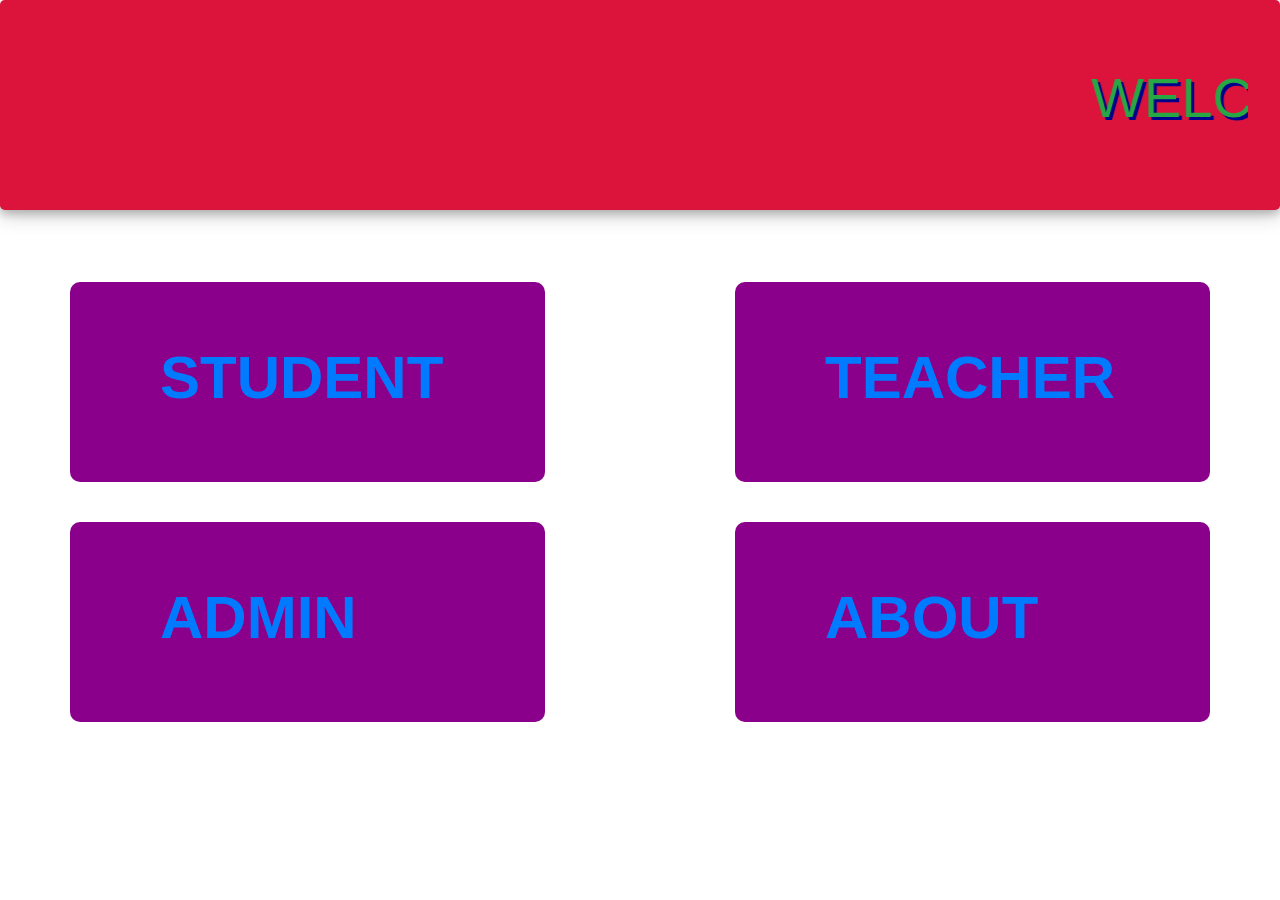
<file: index.html>
<!DOCTYPE html>
<html>
<head>
	<title>Home page</title>
	<meta charset="utf-8">
	 <meta name="viewport" content="width=device-width, initial-scale=1.0">
	
<link rel="stylesheet" href="https://maxcdn.bootstrapcdn.com/bootstrap/4.3.1/css/bootstrap.min.css">
 
 
 
     <script type="text/javascript" src=" ../font/js/all.min.js"></script>
<!-- jQuery library -->
<script src="https://ajax.googleapis.com/ajax/libs/jquery/3.4.0/jquery.min.js"></script>

<!-- Popper JS -->
<script src="https://cdnjs.cloudflare.com/ajax/libs/popper.js/1.14.7/umd/popper.min.js"></script>

<!-- Latest compiled JavaScript -->
<script src="https://maxcdn.bootstrapcdn.com/bootstrap/4.3.1/js/bootstrap.min.js"></script>
<style type="text/css">
	.head {
		display: fixed;
    background-color: #DC143C;
  box-shadow: 0 4px 8px 0 rgba(0, 0, 0, 0.2), 0 6px 20px 0 rgba(0, 0, 0, 0.19);
  text-align: center;
}
h1.display-4{
  text-shadow: 3px 3px 	#00008B;

}
.link
{    width: 300px;
	height: 200px;
	margin-top: 40px;
	
	 background-color:#8B008B;
	 border-radius: 10px;
  

}
@media (max-width: 768px) {
	.link{
	  margin-top: 50px;
	  width:100%;
	}
	
}
.link:hover{
	box-shadow: 0 4px 8px 0 rgba(0, 0, 0, 0.2), 0 6px 20px 0 rgba(0, 0, 0, 0.19);
	text-decoration: none;
	background-color: #DC143C;
	color: #006400;
}
.same
{
	font-size: 60px;
	font-weight: bold;
	padding: 60px 0px 0px 60px;
	
}
</style>
</head>
<body>
<div class="jumbotron head"><marquee scrollamount="20" ><h1 class="display-4 text-success">WELCOME TO ONLINE ATTENDENCE SYSTEM</h1></marquee>
 </div>
  <div class="container">
  	<div class="row">
  		  <a href="student/login.php" target="_blank" class="col-md-5 link"><div class=" col-md-5"><h1 class="same">STUDENT</h1></div></a>
  		<div class="col-md-2"></div>
  		<a href="teacher/login.php" class="col-md-5 link" target="_blank"><div class=" col-md-5"><h1 class="same">TEACHER</h1></div></a>
  	</div>
  	<div class="row">
  		<a href="admin/login.php" class="col-md-5 link" target="_blank"><div class=" col-md-5"><h1 class="same">ADMIN</h1></div></a>
  		<div class="col-md-2"></div>
  		<a href="#" class="col-md-5 link" target="_blank"><div class=" col-md-5"><h1 class="same">ABOUT</h1></div></a>
  	</div>
  </div>
</body>
</html>
</file>
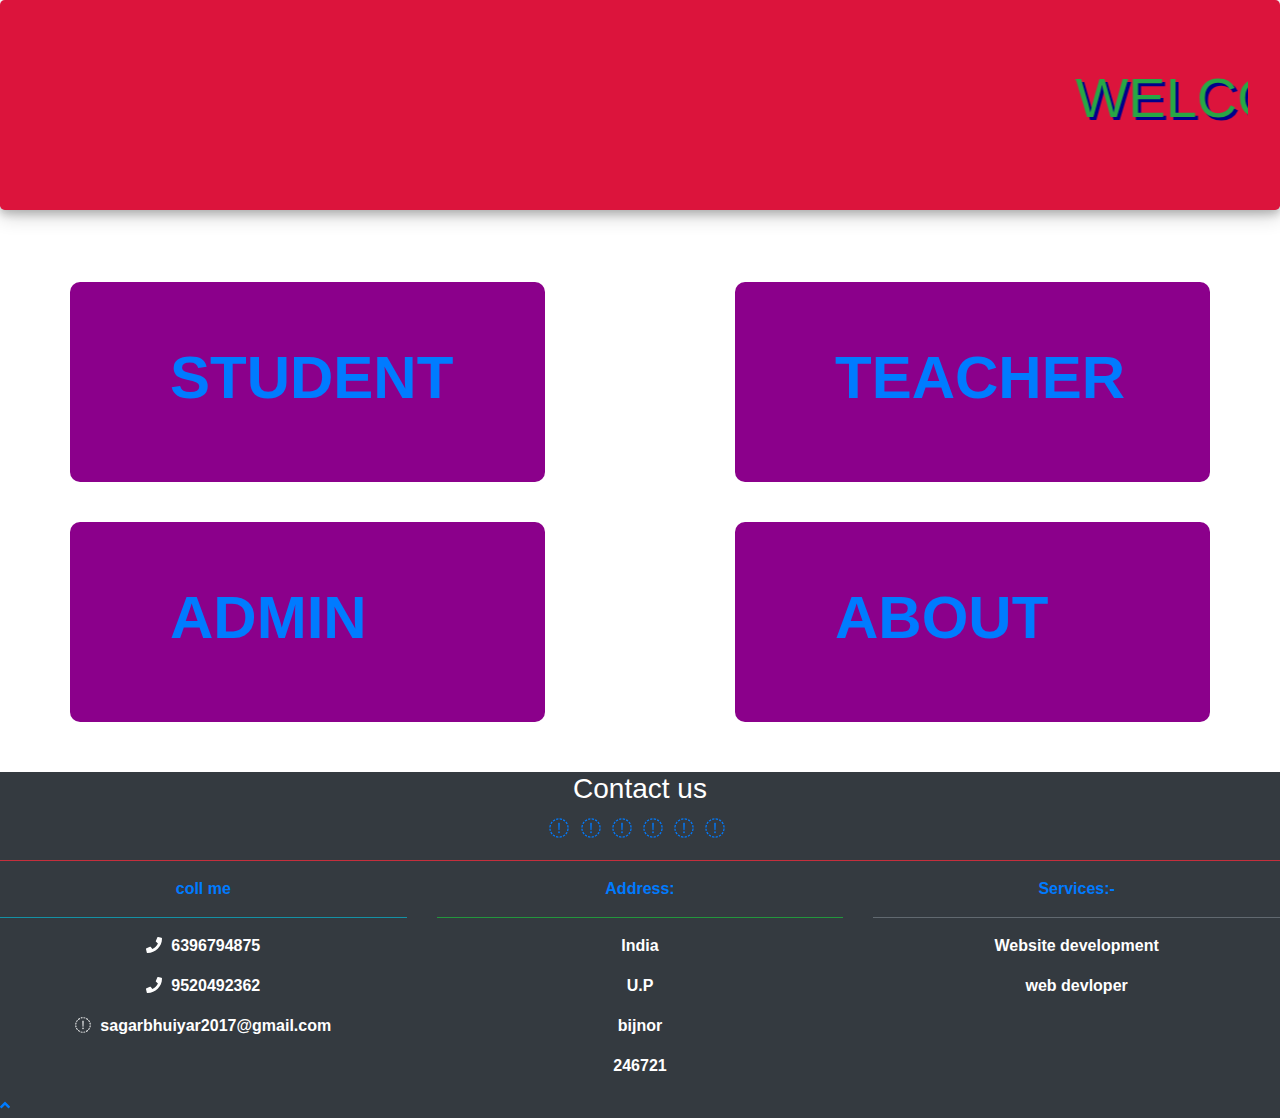
<file: admin/aaa.html>
<!DOCTYPE html>
<html>
<head>
	<title>Home page</title>
	<meta charset="utf-8">
	 <meta name="viewport" content="width=device-width, initial-scale=1.0">
	
<link rel="stylesheet" href="https://maxcdn.bootstrapcdn.com/bootstrap/4.3.1/css/bootstrap.min.css">
 
 
 
     <script type="text/javascript" src=" ../font/js/all.min.js"></script>
<!-- jQuery library -->
<script src="https://ajax.googleapis.com/ajax/libs/jquery/3.4.0/jquery.min.js"></script>

<!-- Popper JS -->
<script src="https://cdnjs.cloudflare.com/ajax/libs/popper.js/1.14.7/umd/popper.min.js"></script>

<!-- Latest compiled JavaScript -->
<script src="https://maxcdn.bootstrapcdn.com/bootstrap/4.3.1/js/bootstrap.min.js"></script>
<style type="text/css">
	.head {
		display: fixed;
    background-color: #DC143C;
  box-shadow: 0 4px 8px 0 rgba(0, 0, 0, 0.2), 0 6px 20px 0 rgba(0, 0, 0, 0.19);
  text-align: center;
}
h1.display-4{
  text-shadow: 3px 3px 	#00008B;

}
.link
{    width: 300px;
	height: 200px;
	margin-top: 40px;
	
	 background-color:#8B008B;
	 border-radius: 10px;

}
@media (max-width: 768px) {
	.link{
	  margin-top: 50px;
	  width:100%;

	}

}
.link:hover{
	box-shadow: 0 4px 8px 0 rgba(0, 0, 0, 0.2), 0 6px 20px 0 rgba(0, 0, 0, 0.19);
	text-decoration: none;
	background-color: #800000;
	color: #191970; 
}
.same
{
	padding:60px 0px 0px 70px;
	font-size: 60px;
	font-weight: bold;
	

}
</style>
</head>
<body>
<div class="jumbotron head"><marquee scrollamount="20" ><h1 class="display-4 text-success">WELCOME TO ONLINE ATTENDENCE SYSTEM</h1></marquee>
 </div>
  <div class="container">
  	<div class="row">
  		  <a href="student/login.php" class="col-md-5 link" target="_blank"><div class=" col-md-5"><h1 class="same">STUDENT</h1></div></a>
  		<div class="col-md-2"></div>
  		<a href="student/login.php" class="col-md-5 link"><div class=" col-md-5"><h1 class="same">TEACHER</h1></div></a>
  	</div>
  	<div class="row">
  		<a href="student/login.php" class="col-md-5 link"><div class=" col-md-5"><h1 class="same">ADMIN</h1></div></a>
  		<div class="col-md-2"></div>
  		<a href="student/login.php" class="col-md-5 link"><div class=" col-md-5"><h1 class="same">ABOUT</h1></div></a>
  	</div>
  </div>
</body>

<footer class="bg-dark " style="font-weight: bold; color: #fff; margin-top: 50px;">

 <div class="container-fluide text-center">
     <h3 class="text-center">Contact us</h3>
     <span style="font-size:  20px;"><a href=""> <i class="fa fa-facebook"></i></a>&nbsp; 
     <a href=""><i class="fa fa-google"></i>&nbsp; </a>
     <a href=""><i class="fa fa-instagram"></i>&nbsp;</a>
     <a href=""> <i class="fa fa-twitter"></i>&nbsp;  </a>
     <a href=""><i class="fa fa-whatsapp"></i>&nbsp;</a>
     <a href=""><i class="fa fa-youtube"></i>&nbsp;  </span></a>
        <hr class="bg-danger">
     <div class="row text-center">

         <div class="col-12 col-md-4 col-lg-4">
                 <p class="text-primary">coll me</p>
                 <hr class="bg-info">
            <p><i class="fa fa-phone"></i>&nbsp; 6396794875</p>
            <p><i class="fa fa-phone"></i>&nbsp;  9520492362</p>
            <p><i class="fa fa-envolpe"></i>&nbsp; sagarbhuiyar2017@gmail.com</p>
         </div>
          <div class="col-12 col-md-4 col-lg-4">
            <p class="text-primary">Address:</p>
            <hr class="bg-success">
             <P>India</P>
             <p>U.P</p>
            <p>bijnor</p>
            <p>246721</p>
            
          
         </div>
          <div class="col-12 col-md-4 col-lg-4">
           <p class="text-primary">Services:-</p>
           <hr class="bg-secondary">
           <p>Website development</p>
          <p>web devloper</p>

         </div>
     </div>
 </div> 
 <a href="#" class="to-top"  ><i class=" fa fa-angle-up"></i></a>

    </footer>
</html>
</file>
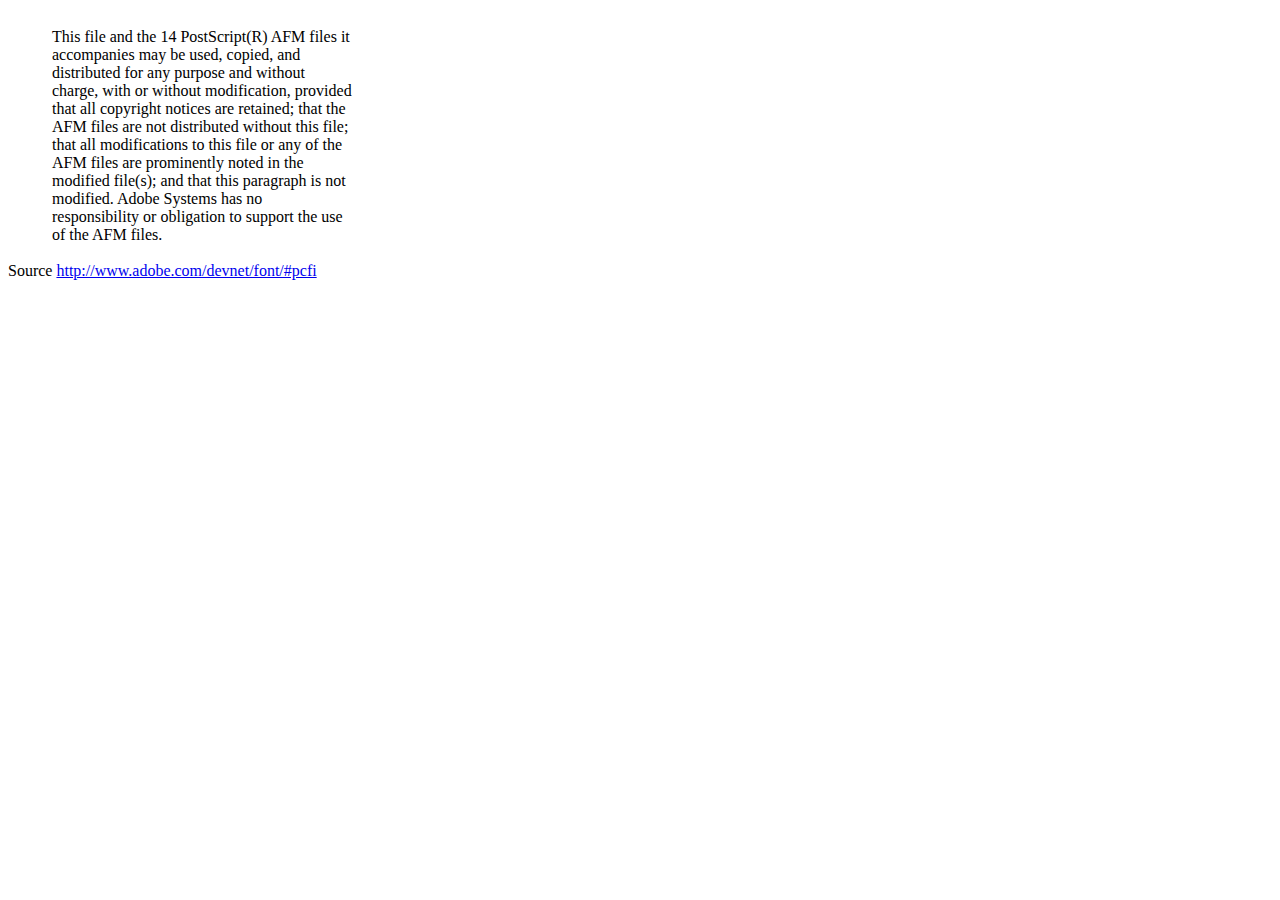
<file: dompdf/lib/fonts/mustRead.html>
<html>
	<head>
		<meta http-equiv="content-type" content="text/html;charset=iso-8859-1">
		<meta name="generator" content="Adobe GoLive 4">
		<title>Core 14 AFM Files - ReadMe</title>
	</head>
	<body bgcolor="white">
		<font color="white">or</font>
		<table border="0" cellpadding="0" cellspacing="2">
			<tr>
				<td width="40"></td>
				<td width="300">This file and the 14 PostScript(R) AFM files it accompanies may be used, copied, and distributed for any purpose and without charge, with or without modification, provided that all copyright notices are retained; that the AFM files are not distributed without this file; that all modifications to this file or any of the AFM files are prominently noted in the modified file(s); and that this paragraph is not modified. Adobe Systems has no responsibility or obligation to support the use of the AFM files. <font color="white">Col</font></td>
			</tr>
		</table>
		<p>Source <a href="http://www.adobe.com/devnet/font/#pcfi">http://www.adobe.com/devnet/font/#pcfi</a></p>
</body>
</html>
</file>
